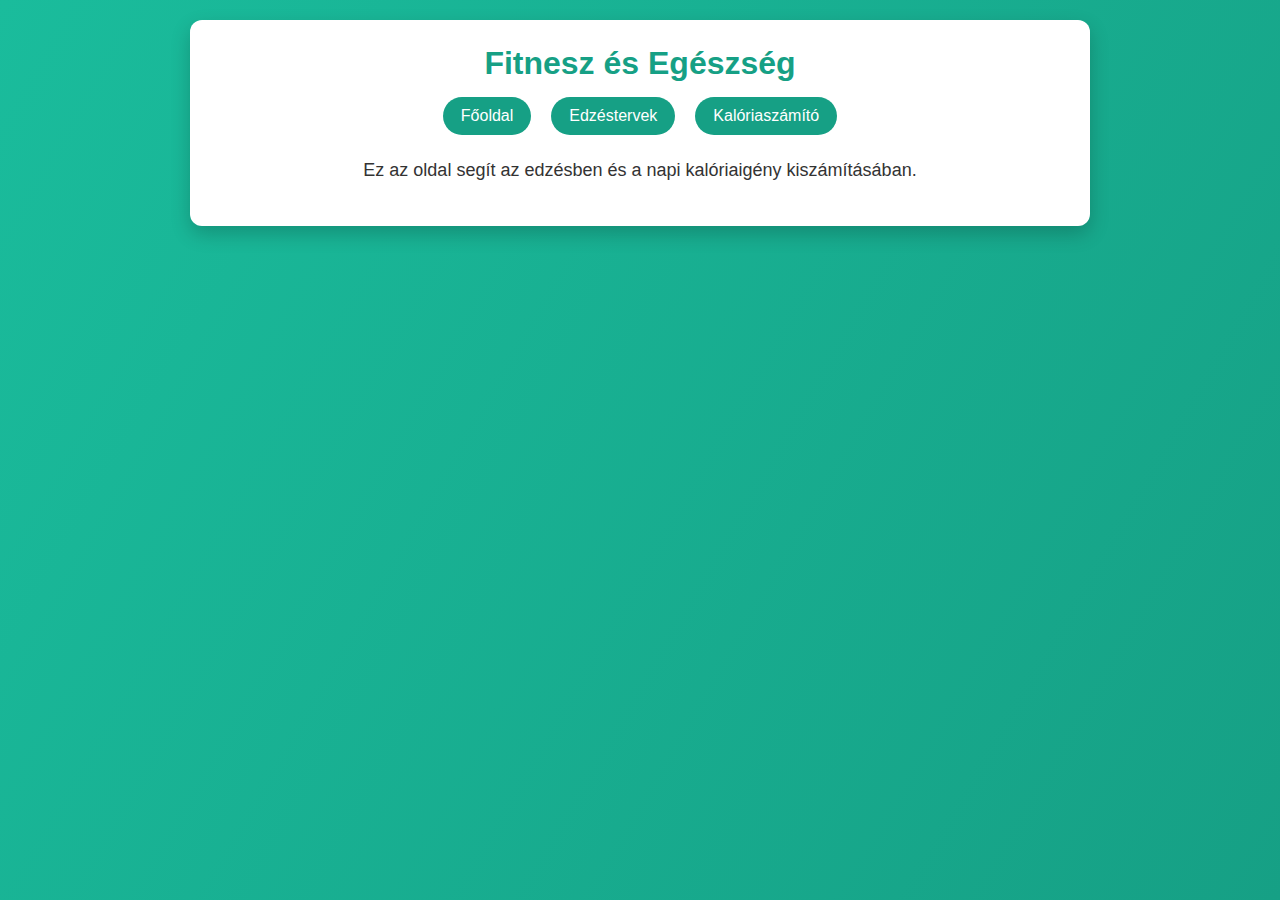
<file: index.html>
<!DOCTYPE html>
<html lang="hu">
<head>
    <meta charset="UTF-8">
    <title>Fitnesz Weboldal</title>
    <link rel="stylesheet" href="style.css">
</head>
<body>
    <div class="container">
        <h1>Fitnesz és Egészség</h1>

        <nav>
            <a href="index.html">Főoldal</a>
            <a href="edzesek.html">Edzéstervek</a>
            <a href="kalkulator.html">Kalóriaszámító</a>
        </nav>

        <p>
            Ez az oldal segít az edzésben és a napi kalóriaigény kiszámításában.
        </p>
    </div>
</body>

</html>
</file>
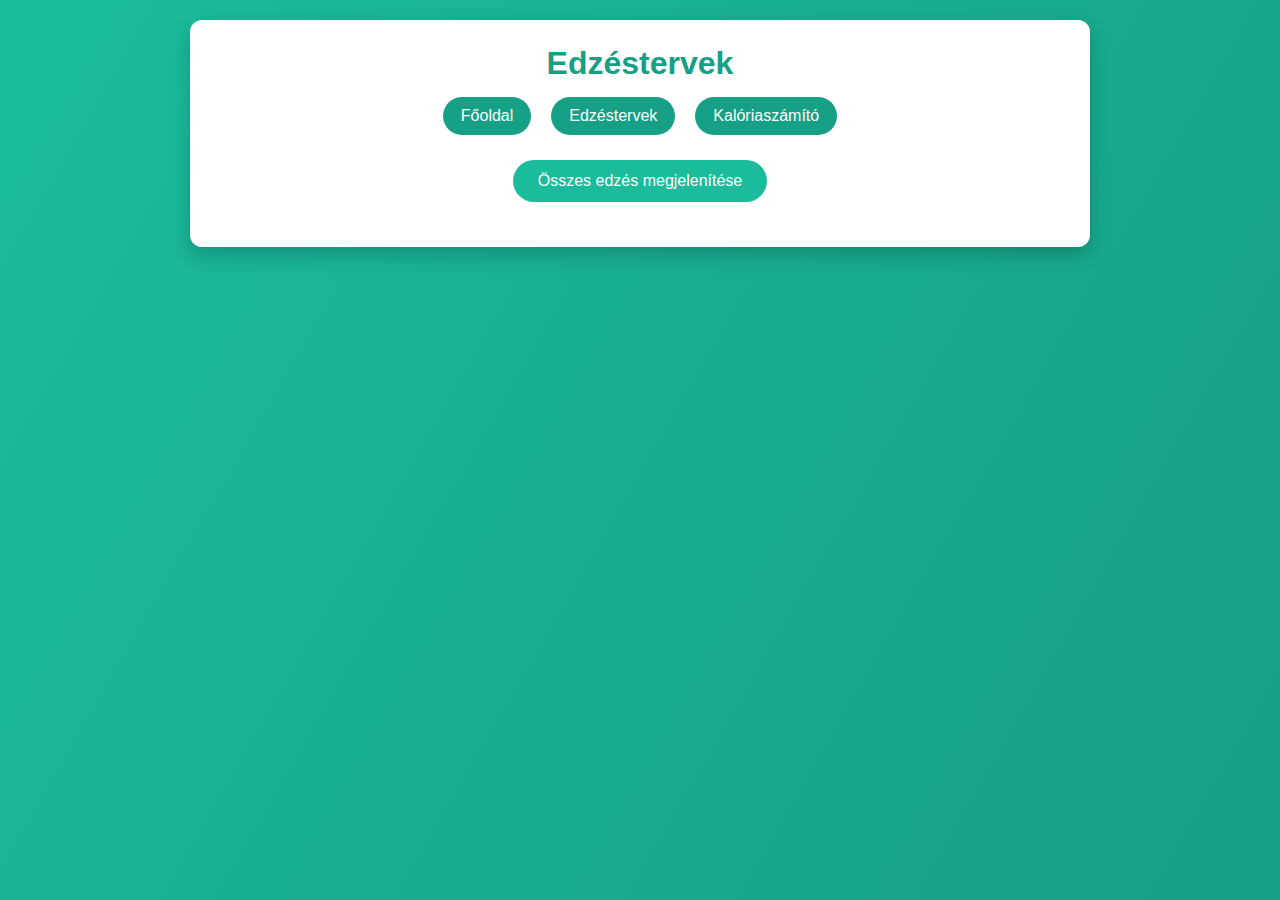
<file: edzesek.html>
<!DOCTYPE html>
<html lang="hu">
<head>
    <meta charset="UTF-8">
    <title>Edzéstervek</title>
    <link rel="stylesheet" href="style.css">
</head>
<div class="container">
<body>
    <h1>Edzéstervek</h1>

    <nav>
        <a href="index.html">Főoldal</a>
        <a href="edzesek.html">Edzéstervek</a>
        <a href="kalkulator.html">Kalóriaszámító</a>
    </nav>

    <button onclick="edzesekMegjelenitese()">Összes edzés megjelenítése</button>
<ul id="lista"></ul>
<p id="legerosebb"></p>
<p id="edzessorok"></p>

    <script src="script.js"></script>
</body>
</div>
</html>
</file>
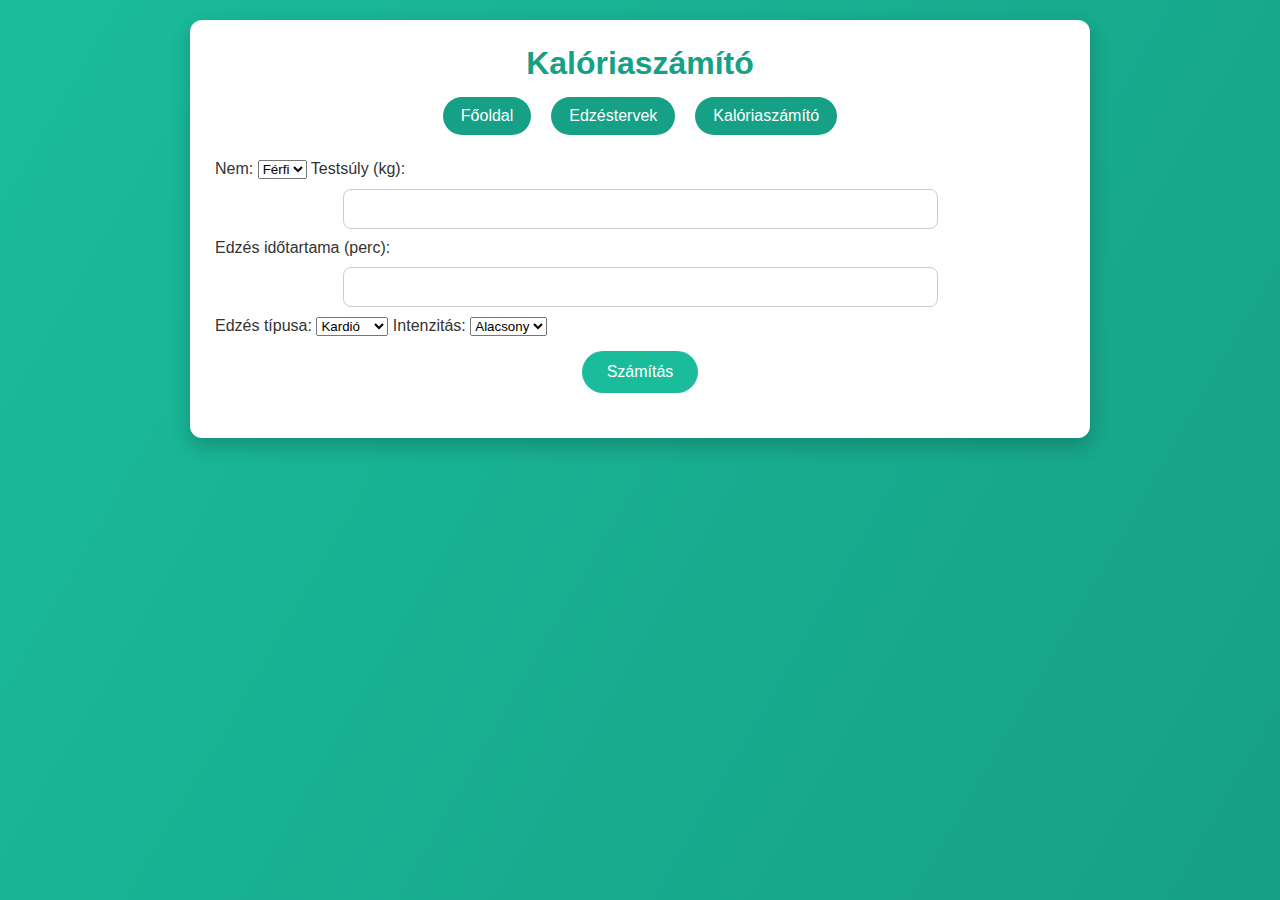
<file: kalkulator.html>
<!DOCTYPE html>
<html lang="hu">
<head>
    <meta charset="UTF-8">
    <title>Kalóriaszámító</title>
    <link rel="stylesheet" href="style.css">
</head>
<body>
<div class="container">

    <h1>Kalóriaszámító</h1>

    <nav>
        <a href="index.html">Főoldal</a>
        <a href="edzesek.html">Edzéstervek</a>
        <a href="kalkulator.html">Kalóriaszámító</a>
    </nav>

    <label>Nem:</label>
    <select id="nem">
        <option value="ferfi">Férfi</option>
        <option value="no">Nő</option>
    </select>

    <label>Testsúly (kg):</label>
    <input type="number" id="suly">

    <label>Edzés időtartama (perc):</label>
    <input type="number" id="ido">

    <label>Edzés típusa:</label>
    <select id="tipus">
        <option value="kardio">Kardió</option>
        <option value="erosites">Erősítés</option>
        <option value="hiit">HIIT</option>
        <option value="jooga">Jóga</option>
        <option value="crossfit">CrossFit</option>
    </select>

    <label>Intenzitás:</label>
    <select id="intenzitas">
        <option value="alacsony">Alacsony</option>
        <option value="kozepes">Közepes</option>
        <option value="magas">Magas</option>
    </select>

    <button onclick="kaloriaSzamitas()">Számítás</button>

    <p id="eredmeny"></p>

</div>

<script src="script.js"></script>
</body>
</html>
</file>
<file: style.css>
* {
    box-sizing: border-box;
    margin: 0;
    padding: 0;
    font-family: 'Segoe UI', Tahoma, sans-serif;
}

body {
    background: linear-gradient(120deg, #1abc9c, #16a085);
    min-height: 100vh;
    padding: 20px;
    color: #333;
}

/* Központi konténer */
.container {
    max-width: 900px;
    margin: auto;
    background: white;
    padding: 25px;
    border-radius: 12px;
    box-shadow: 0 8px 20px rgba(0,0,0,0.2);
}

/* Navigáció */
nav {
    display: flex;
    justify-content: center;
    gap: 20px;
    margin-bottom: 25px;
}

nav a {
    text-decoration: none;
    color: white;
    background: #16a085;
    padding: 10px 18px;
    border-radius: 20px;
    transition: 0.3s;
}

nav a:hover {
    background: #0e6655;
    transform: scale(1.05);
}

/* Címek */
h1 {
    text-align: center;
    margin-bottom: 15px;
    color: #16a085;
}

/* Szöveg */
p {
    text-align: center;
    margin-bottom: 20px;
    font-size: 18px;
}

/* Gombok */
button {
    display: block;
    margin: 15px auto;
    padding: 12px 25px;
    font-size: 16px;
    border: none;
    border-radius: 25px;
    background: #1abc9c;
    color: white;
    cursor: pointer;
    transition: 0.3s;
}

button:hover {
    background: #148f77;
    transform: scale(1.05);
}

/* Lista */
ul {
    list-style: none;
    margin-top: 15px;
}

li {
    background: #ecf0f1;
    margin: 8px 0;
    padding: 12px;
    border-radius: 8px;
    text-align: center;
    font-weight: bold;
}

/* Input mezők */
input {
    display: block;
    margin: 10px auto;
    padding: 10px;
    width: 70%;
    border-radius: 8px;
    border: 1px solid #ccc;
    font-size: 16px;
}

/* Eredmény */
#eredmeny, #legerosebb {
    text-align: center;
    margin-top: 15px;
    font-size: 18px;
    font-weight: bold;
    color: #0e6655;
}

/* Reszponzív */
@media (max-width: 600px) {
    input {
        width: 90%;
    }
}
</file>
